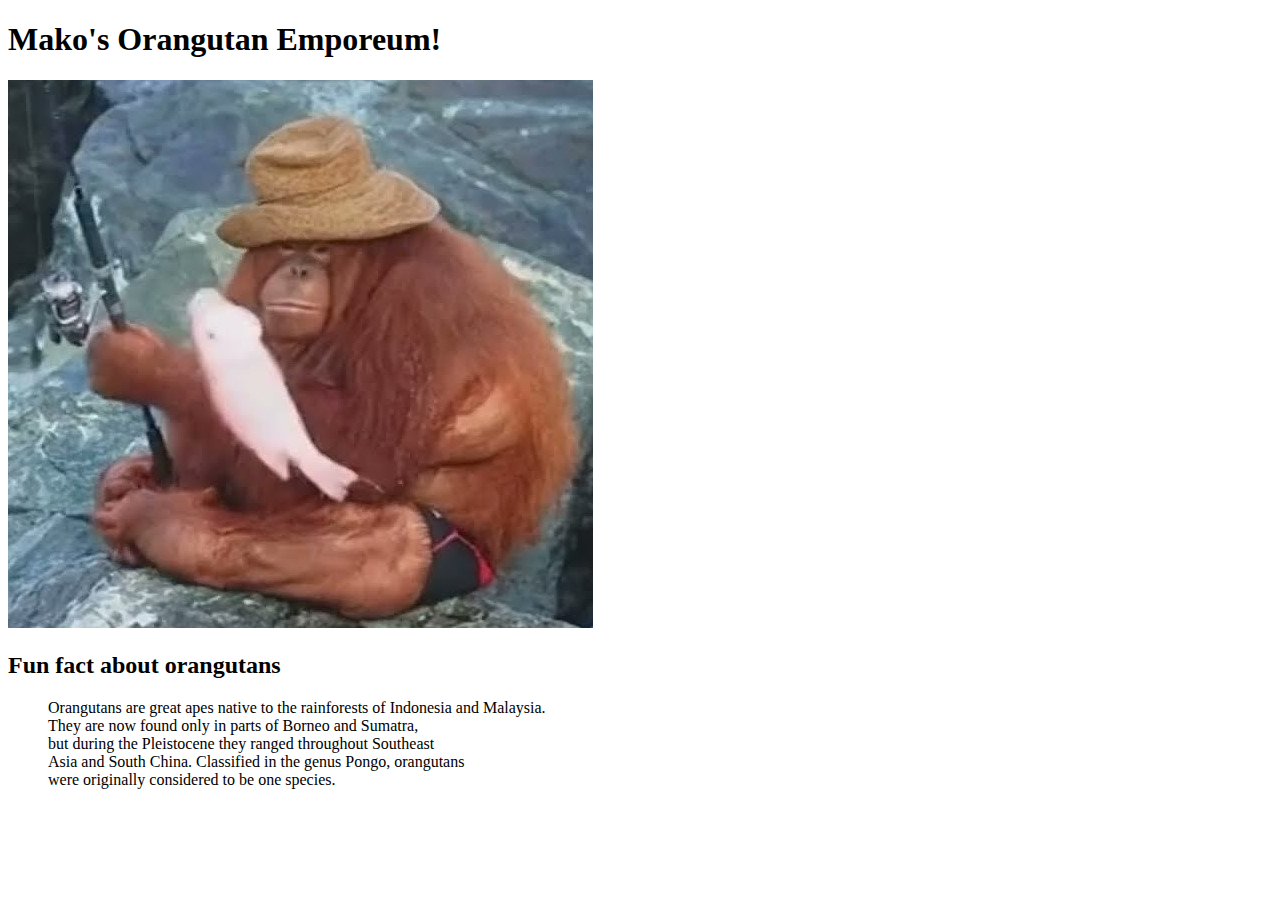
<file: Java/silly/sillywebsite.html>
<!DOCTYPE html>
<html lang="en">
<head> 
    <meta charset="utf-8">
    <title>Mako's Orangutan Emporeum</title>
    
</head>

<body>
    <header>
        <h1> Mako's Orangutan Emporeum!</h1>
        <img src="images/orangutan fishing.jpg" alt="oh lawd he fishin">
    </header>
    <main>
        <section>
            
            <h2>Fun fact about orangutans</h2>
            <blockquote>
                Orangutans are great apes native to the rainforests of Indonesia and Malaysia.<br>
                They are now found only in parts of Borneo and Sumatra,<br>
                but during the Pleistocene they ranged throughout Southeast<br>
                Asia and South China. Classified in the genus Pongo, orangutans<br>
                were originally considered to be one species.
            </blockquote>

        </section>
    </main>
    





</body>
</html>
</file>
